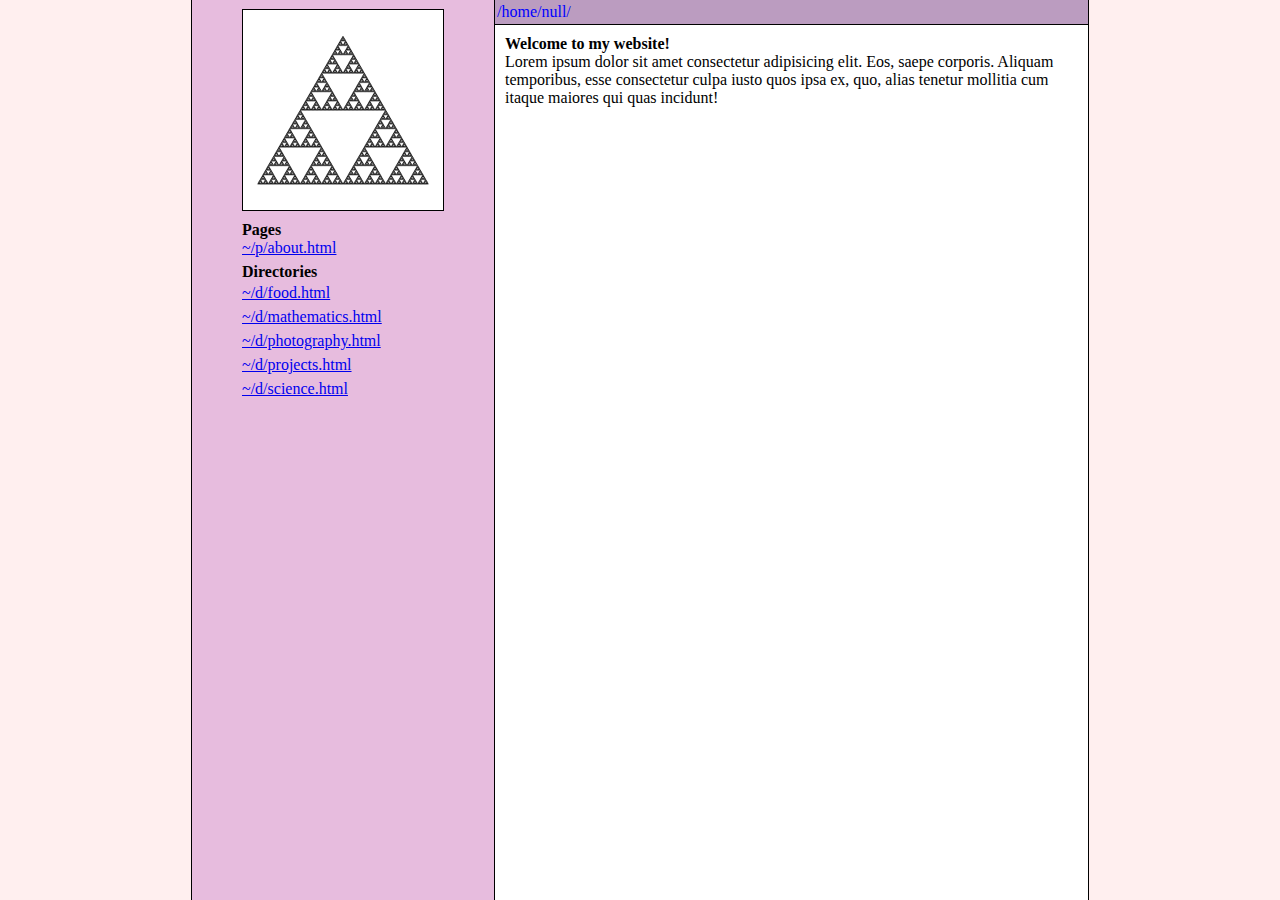
<file: index.html>
<!DOCTYPE html>

<html lang="en">

<head>
  <meta charset="UTF-8" />
  <title>/home/null/</title>
  <meta name="description" content="welcome to null's personal website !!" />
  <link rel="icon" href="/images/sierspinski_triangle.svg">
  <link rel="stylesheet" href="styles.css">
</head>

<body class="border">

  <div class="border" id="side-bar">
    <a href="./">
      <img class="border" id="home" src="images/sierspinski_triangle.svg" alt="home" width="200" height="200">
    </a>
    <hr>

    <div id="dirs">
      <h1>Pages</h1>
      <a href="pages/about.html">~/p/about.html</a> <hr>

      <h1>Directories</h1>
      <ul>
        <li><a href="directories/food.html">~/d/food.html</a></li>
        <li><a href="directories/mathematics.html">~/d/mathematics.html</a></li>
        <li><a href="directories/photography.html">~/d/photography.html</a></li>
        <li><a href="directories/projects.html">~/d/projects.html</a></li>
        <li><a href="directories/science.html">~/d/science.html</a></li>
      </ul> 
    </div>
  </div>

  <main>
    <div class="border" id="top-bar">
      <p>/home/null/</p>
    </div>

    <div>
      <div id="content">
        <h1>Welcome to my website!</h1>
        <p>Lorem ipsum dolor sit amet consectetur adipisicing elit. Eos, saepe corporis. Aliquam temporibus, esse consectetur culpa iusto quos ipsa ex, quo, alias tenetur mollitia cum itaque maiores qui quas incidunt!</p>
      </div>
    </div>
  </main>
</body>

</html>
</file>
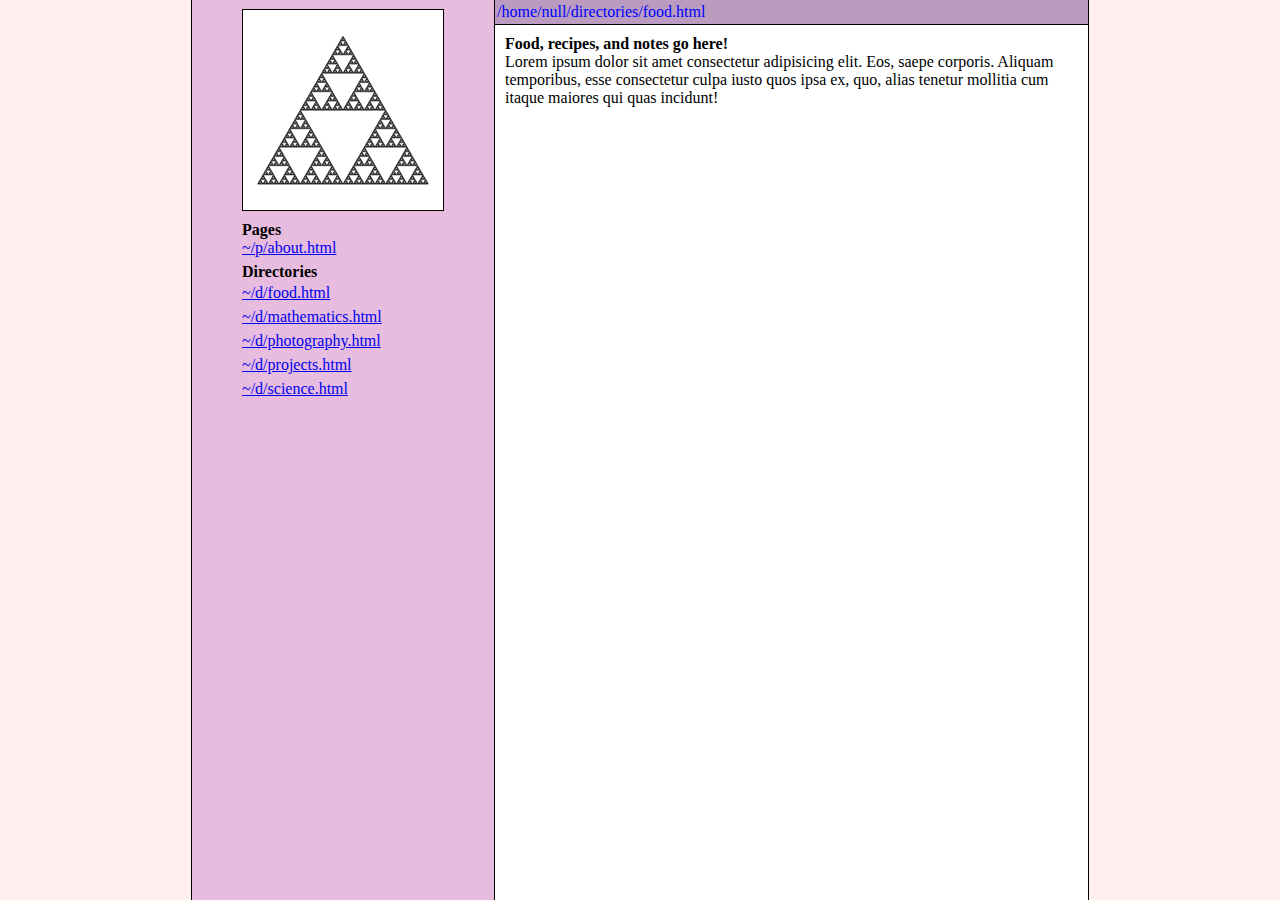
<file: directories/food.html>
<!DOCTYPE html>

<html lang="en">

<head>
  <meta charset="UTF-8" />
  <title>~/d/food.html</title>
  <meta name="description" content="food, recipes, and notes !!" />
  <link rel="icon" href="/images/sierspinski_triangle.svg">
  <link rel="stylesheet" href="../styles.css">
</head>

<body class="border">

  <div class="border" id="side-bar">
    <a href="../">
      <img class="border" id="home" src="../images/sierspinski_triangle.svg" alt="home" width="200" height="200">
    </a>
    <hr>

    <div id="dirs">
      <h1>Pages</h1>
      <a href="../pages/about.html">~/p/about.html</a> <hr>

      <h1>Directories</h1>
      <ul>
        <li><a href="./food.html">~/d/food.html</a></li>
        <li><a href="./mathematics.html">~/d/mathematics.html</a></li>
        <li><a href="./photography.html">~/d/photography.html</a></li>
        <li><a href="./projects.html">~/d/projects.html</a></li>
        <li><a href="./science.html">~/d/science.html</a></li>
      </ul> 
    </div>
  </div>

  <main>
    <div class="border" id="top-bar">
      <p>/home/null/directories/food.html</p>
    </div>

    <div>
      <div id="content">
        <h1>Food, recipes, and notes go here!</h1>
        <p>Lorem ipsum dolor sit amet consectetur adipisicing elit. Eos, saepe corporis. Aliquam temporibus, esse consectetur culpa iusto quos ipsa ex, quo, alias tenetur mollitia cum itaque maiores qui quas incidunt!</p>
      </div>
    </div>
  </main>
</body>

</html>
</file>
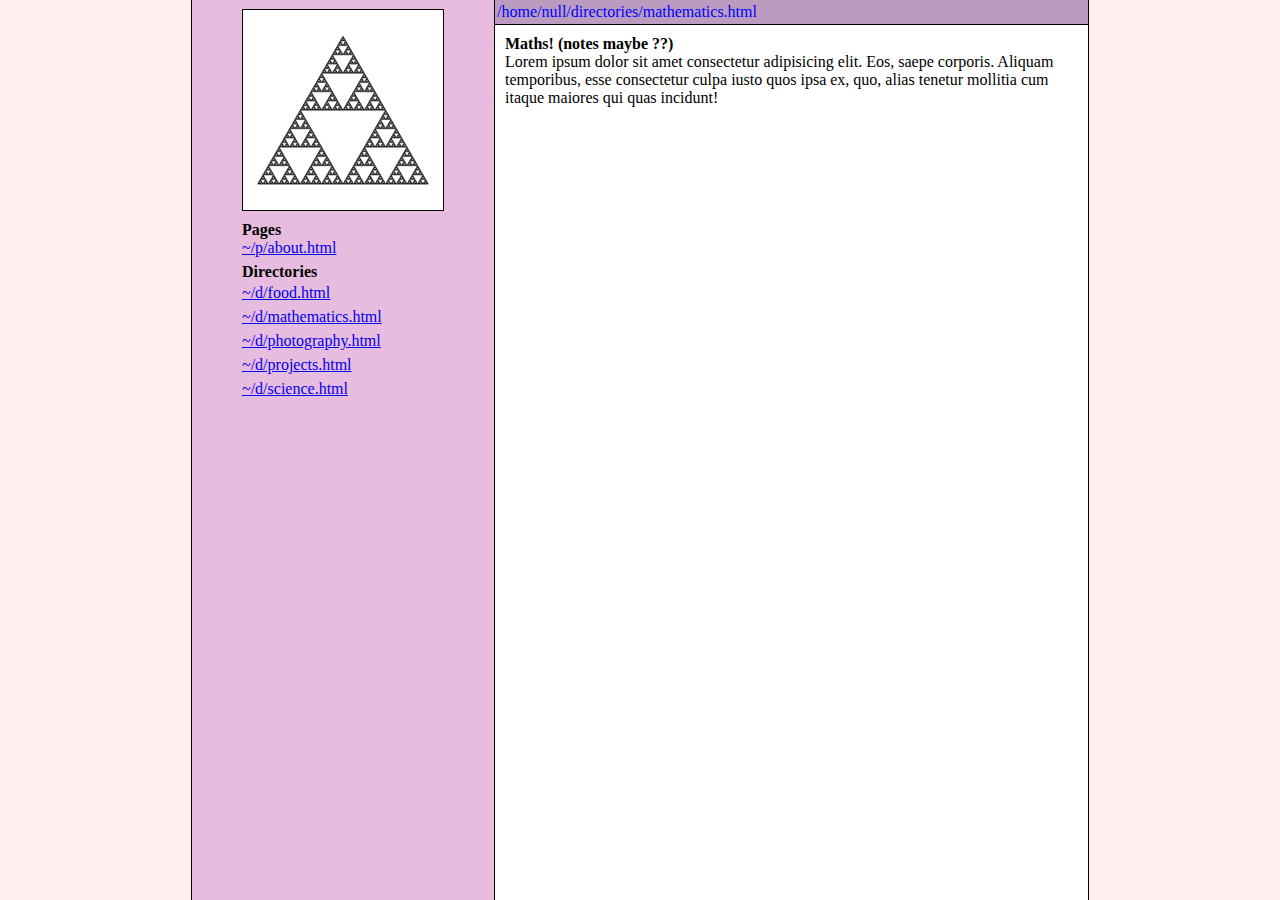
<file: directories/mathematics.html>
<!DOCTYPE html>

<html lang="en">

<head>
  <meta charset="UTF-8" />
  <title>~/d/mathematics.html</title>
  <meta name="description" content="math.. that's it :)" />
  <link rel="icon" href="/images/sierspinski_triangle.svg">
  <link rel="stylesheet" href="../styles.css">
</head>

<body class="border">

  <div class="border" id="side-bar">
    <a href="../">
      <img class="border" id="home" src="../images/sierspinski_triangle.svg" alt="home" width="200" height="200">
    </a>
    <hr>

    <div id="dirs">
      <h1>Pages</h1>
      <a href="../pages/about.html">~/p/about.html</a> <hr>

      <h1>Directories</h1>
      <ul>
        <li><a href="./food.html">~/d/food.html</a></li>
        <li><a href="./mathematics.html">~/d/mathematics.html</a></li>
        <li><a href="./photography.html">~/d/photography.html</a></li>
        <li><a href="./projects.html">~/d/projects.html</a></li>
        <li><a href="./science.html">~/d/science.html</a></li>
      </ul> 
    </div>
  </div>

  <main>
    <div class="border" id="top-bar">
      <p>/home/null/directories/mathematics.html</p>
    </div>

    <div>
      <div id="content">
        <h1>Maths! (notes maybe ??)</h1>
        <p>Lorem ipsum dolor sit amet consectetur adipisicing elit. Eos, saepe corporis. Aliquam temporibus, esse consectetur culpa iusto quos ipsa ex, quo, alias tenetur mollitia cum itaque maiores qui quas incidunt!</p>
      </div>
    </div>
  </main>
</body>

</html>
</file>
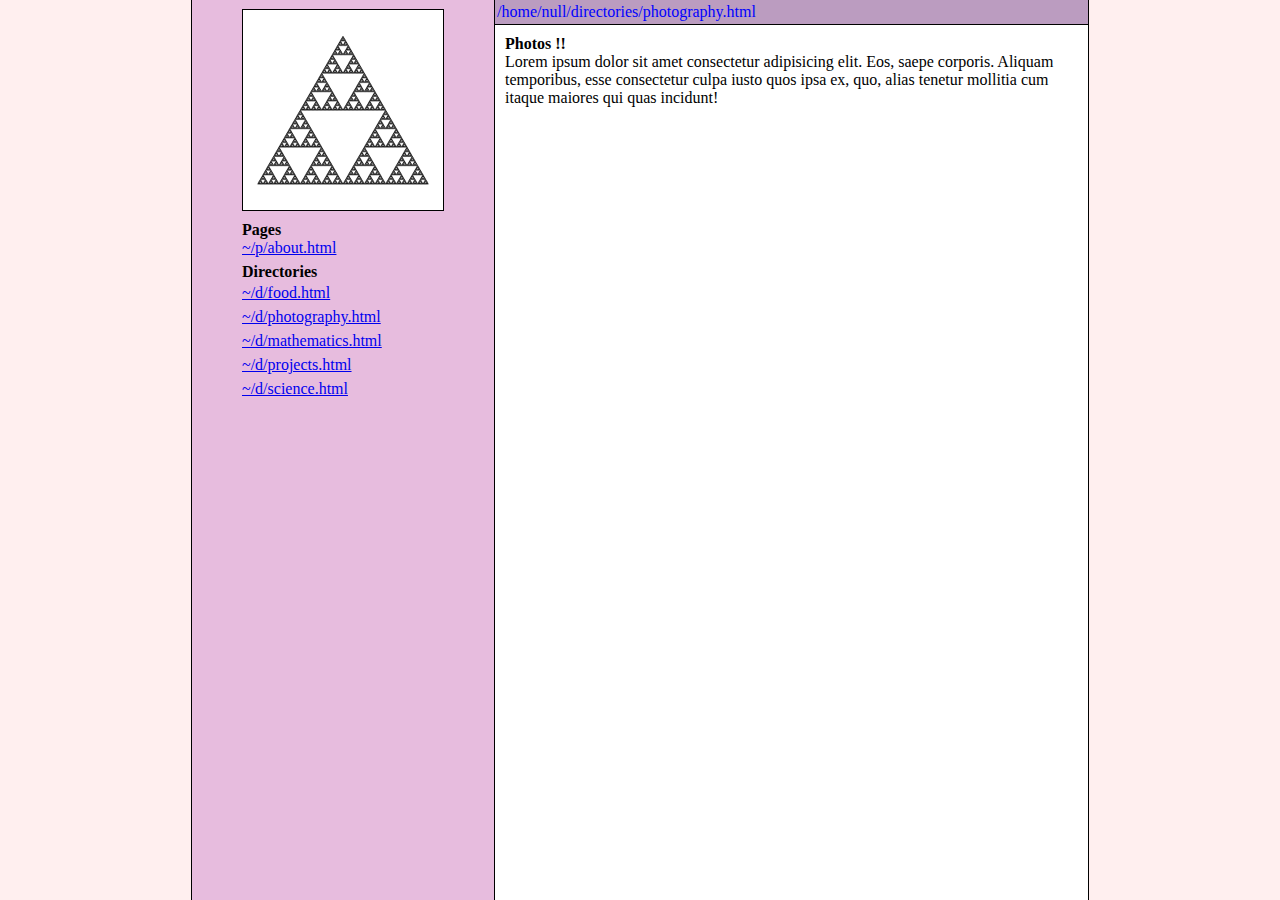
<file: directories/photography.html>
<!DOCTYPE html>

<html lang="en">

<head>
  <meta charset="UTF-8" />
  <title>~/d/photography.html</title>
  <meta name="description" content="I like photography, that goes here !!" />
  <link rel="icon" href="/images/sierspinski_triangle.svg">
  <link rel="stylesheet" href="../styles.css">
</head>

<body class="border">

  <div class="border" id="side-bar">
    <a href="../">
      <img class="border" id="home" src="../images/sierspinski_triangle.svg" alt="home" width="200" height="200">
    </a>
    <hr>

    <div id="dirs">
      <h1>Pages</h1>
      <a href="../pages/about.html">~/p/about.html</a> <hr>

      <h1>Directories</h1>
      <ul>
        <li><a href="./food.html">~/d/food.html</a></li>
        <li><a href="./photography.html">~/d/photography.html</a></li>
        <li><a href="./mathematics.html">~/d/mathematics.html</a></li>
        <li><a href="./projects.html">~/d/projects.html</a></li>
        <li><a href="./science.html">~/d/science.html</a></li>
      </ul> 
    </div>
  </div>

  <main>
    <div class="border" id="top-bar">
      <p>/home/null/directories/photography.html</p>
    </div>

    <div>
      <div id="content">
        <h1>Photos !!</h1>
        <p>Lorem ipsum dolor sit amet consectetur adipisicing elit. Eos, saepe corporis. Aliquam temporibus, esse consectetur culpa iusto quos ipsa ex, quo, alias tenetur mollitia cum itaque maiores qui quas incidunt!</p>
      </div>
    </div>
  </main>
</body>

</html>
</file>
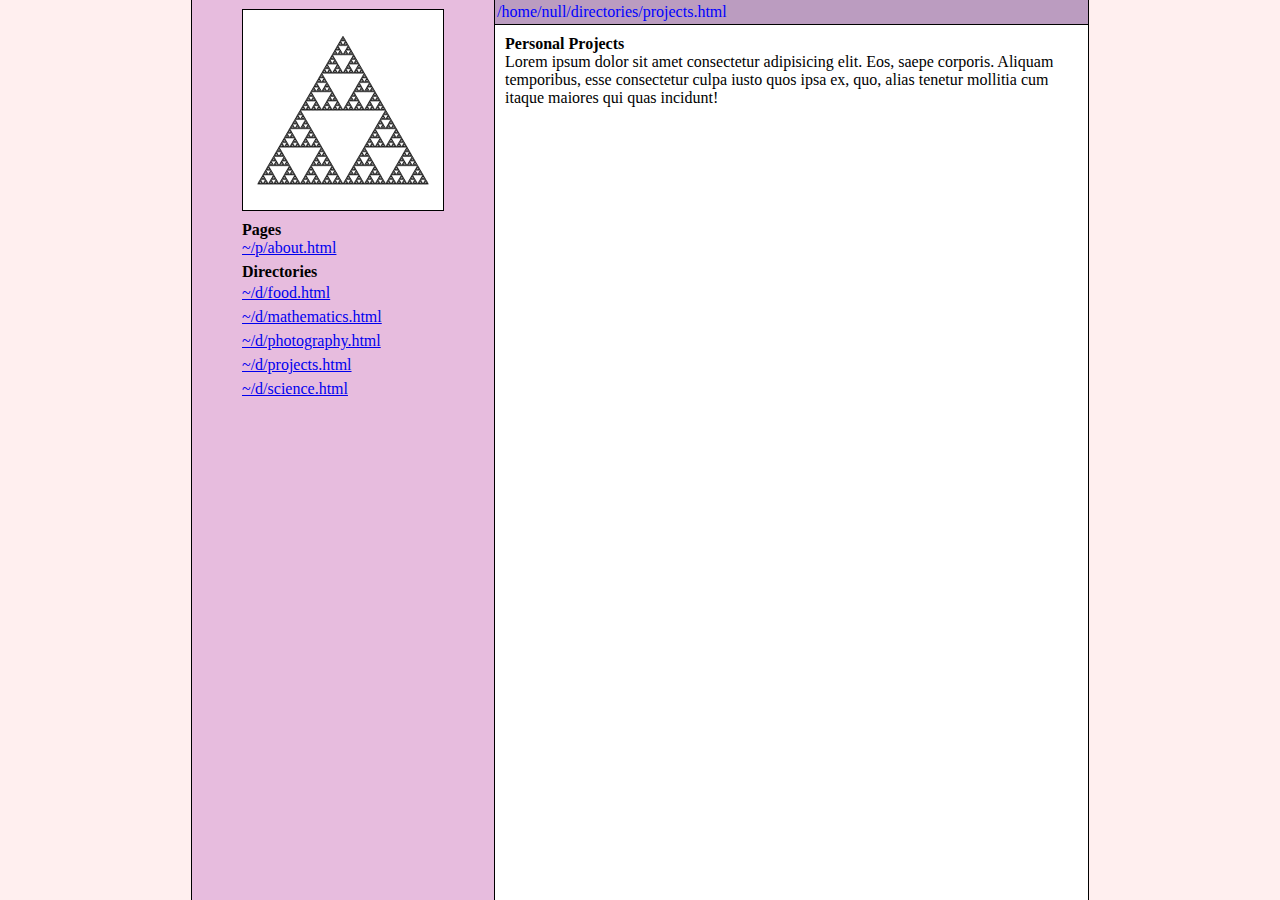
<file: directories/projects.html>
<!DOCTYPE html>

<html lang="en">

<head>
  <meta charset="UTF-8" />
  <title>~/d/projects.html</title>
  <meta name="description" content="i can put my projects here, whatever that might be" />
  <link rel="icon" href="/images/sierspinski_triangle.svg">
  <link rel="stylesheet" href="../styles.css">
</head>

<body class="border">

  <div class="border" id="side-bar">
    <a href="../">
      <img class="border" id="home" src="../images/sierspinski_triangle.svg" alt="home" width="200" height="200">
    </a>
    <hr>

    <div id="dirs">
      <h1>Pages</h1>
      <a href="../pages/about.html">~/p/about.html</a> <hr>

      <h1>Directories</h1>
      <ul>
        <li><a href="./food.html">~/d/food.html</a></li>
        <li><a href="./mathematics.html">~/d/mathematics.html</a></li>
        <li><a href="./photography.html">~/d/photography.html</a></li>
        <li><a href="./projects.html">~/d/projects.html</a></li>
        <li><a href="./science.html">~/d/science.html</a></li>
      </ul> 
    </div>
  </div>

  <main>
    <div class="border" id="top-bar">
      <p>/home/null/directories/projects.html</p>
    </div>

    <div>
      <div id="content">
        <h1>Personal Projects</h1>
        <p>Lorem ipsum dolor sit amet consectetur adipisicing elit. Eos, saepe corporis. Aliquam temporibus, esse consectetur culpa iusto quos ipsa ex, quo, alias tenetur mollitia cum itaque maiores qui quas incidunt!</p>
      </div>
    </div>
  </main>
</body>

</html>
</file>
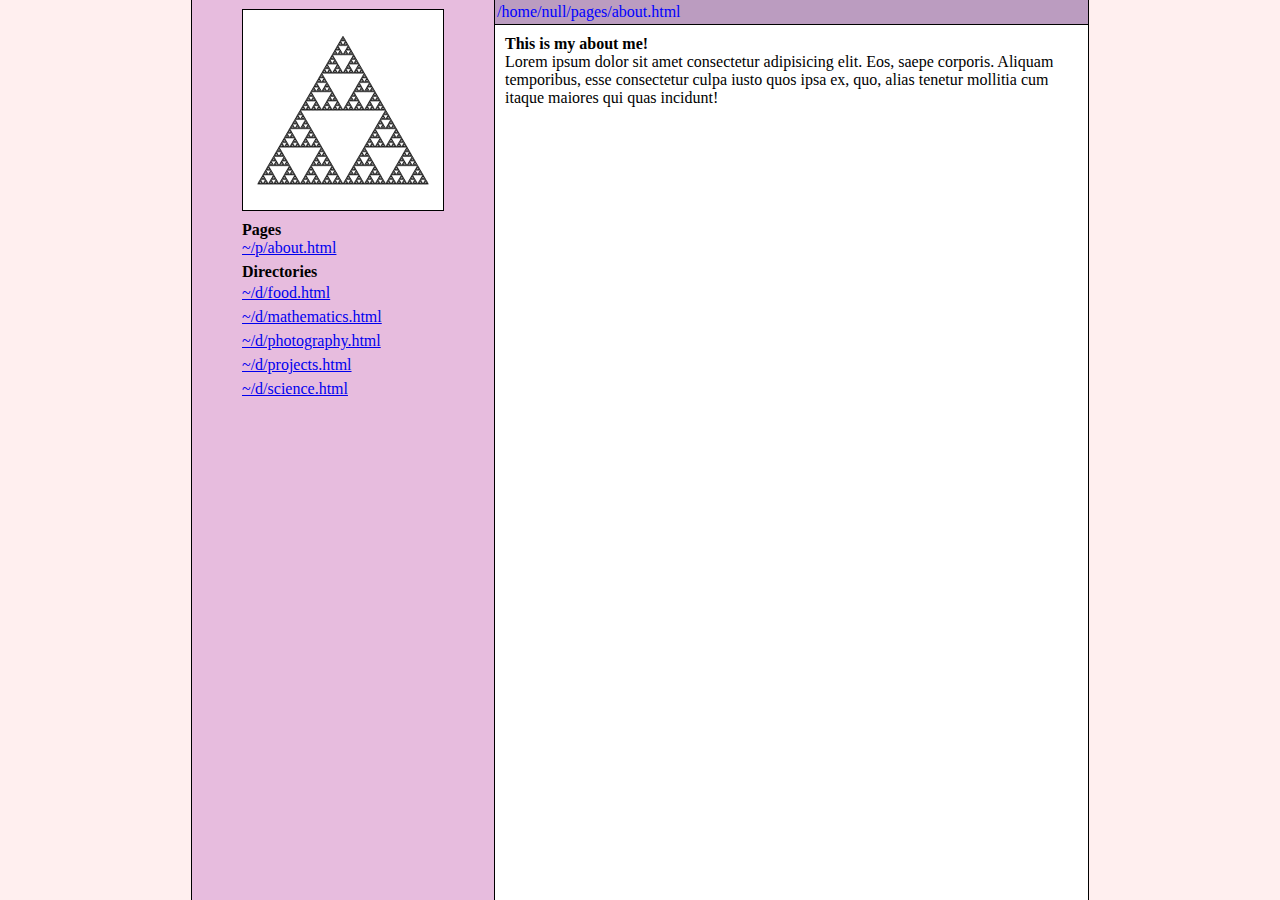
<file: pages/about.html>
<!DOCTYPE html>

<html lang="en">

<head>
  <meta charset="UTF-8" />
  <title>~/p/about.html</title>
  <meta name="description" content="my about me !!" />
  <link rel="icon" href="/images/sierspinski_triangle.svg">
  <link rel="stylesheet" href="../styles.css">
</head>

<body class="border">

  <div class="border" id="side-bar">
    <a href="../">
      <img class="border" id="home" src="../images/sierspinski_triangle.svg" alt="home" width="200" height="200">
    </a>
    <hr>

    <div id="dirs">
      <h1>Pages</h1>
      <a href="about.html">~/p/about.html</a> <hr>

      <h1>Directories</h1>
      <ul>
        <li><a href="../directories/food.html">~/d/food.html</a></li>
        <li><a href="../directories/mathematics.html">~/d/mathematics.html</a></li>
        <li><a href="../directories/photography.html">~/d/photography.html</a></li>
        <li><a href="../directories/projects.html">~/d/projects.html</a></li>
        <li><a href="../directories/science.html">~/d/science.html</a></li>
      </ul> 
    </div>
  </div>

  <main>
    <div class="border" id="top-bar">
      <p>/home/null/pages/about.html</p>
    </div>

    <div>
      <div id="content">
        <h1>This is my about me!</h1>
        <p>Lorem ipsum dolor sit amet consectetur adipisicing elit. Eos, saepe corporis. Aliquam temporibus, esse consectetur culpa iusto quos ipsa ex, quo, alias tenetur mollitia cum itaque maiores qui quas incidunt!</p>
      </div>
    </div>
  </main>
</body>

</html>
</file>
<file: styles.css>
* {
    margin: 0;
    padding: 0;
    border: 0;
    outline: 0;
    font-size: 100%;
    vertical-align: baseline;
    background: transparent;
}

html, main {
    height: 100%;
    width: 100%;
}

body {
    margin: auto;
    display: flex;
    width: 70%;
    height: 100%;
    border-left: 1px;
    border-right: 1px;
    background-color: #FFEFEF;
}

@media (max-width : 1080px) {
    body {
        width: 100%;
        background-color: white;
    }
}

main {
    background-color: white;
}

ul {
    list-style-type: none;
    margin: 0;
    padding: 0;
  }

.border {
    border-style: solid;
    border-color: black;
}


#side-bar {
    padding: 1% 50px 0px;
    border-right-width: 1px;
    background-color: #E7BCDE;
}

#home {
    border-width: 1px;
    background-color: white;
}

#dirs {
    display: flex;
    flex-direction: column;
    font-size: medium;
}

#dirs > ul > li {
    padding: 3px 0px;
}

#dirs > h1 {
    padding-top: 3%;
}

#top-bar {
    padding: 0.5% 0% 0.5% 2px;
    border-bottom-width: 1px;
    background-color: #BB9CC0;
    color: blue;
}

#content {
    padding: 10px
}
</file>
